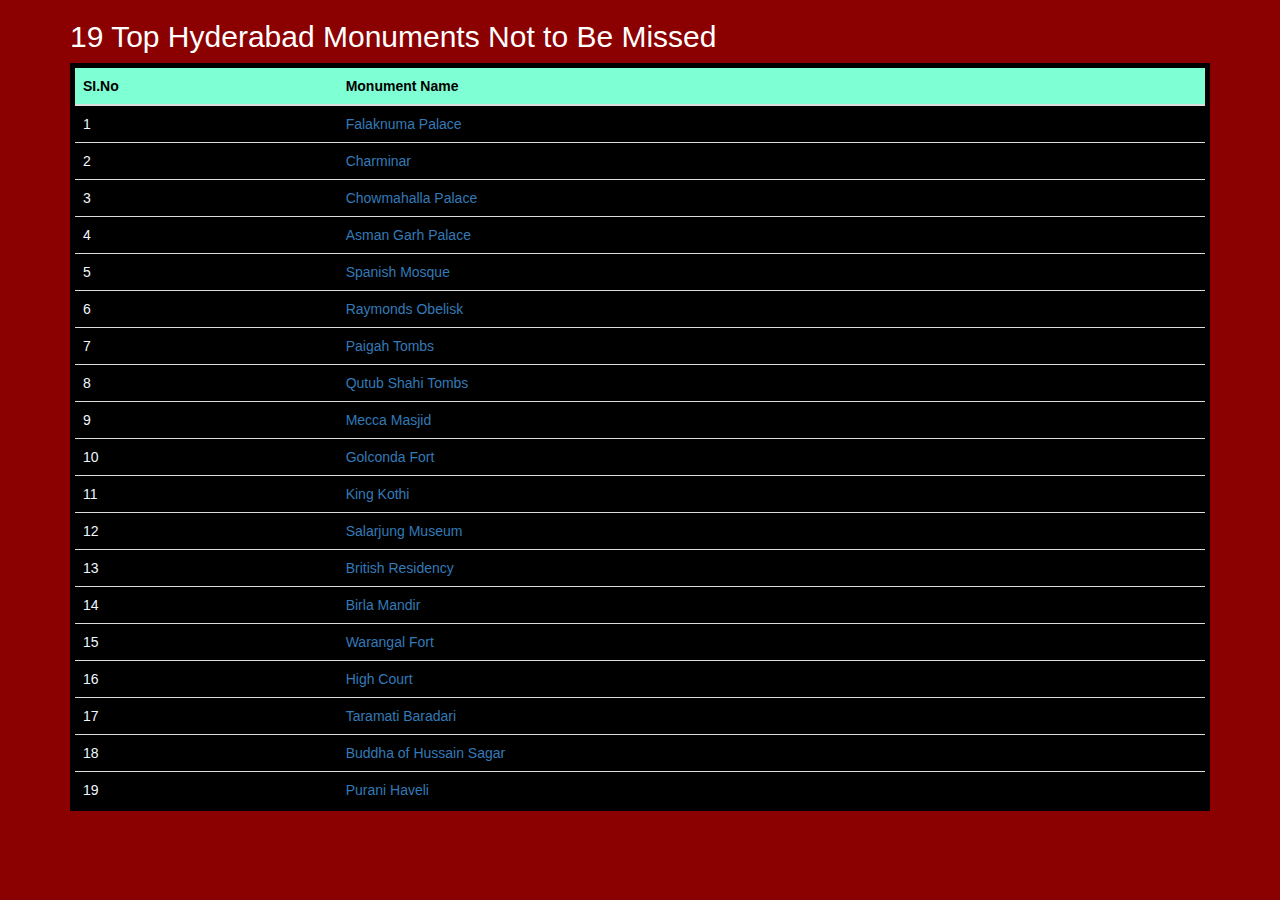
<file: project/hyd.html>
<!DOCTYPE html>
<html lang="en">
<head>
    <meta charset="UTF-8">
    <meta http-equiv="X-UA-Compatible" content="IE=edge">
    <meta name="viewport" content="width=device-width, initial-scale=1.0">
    <title>Document</title>
    <link rel="stylesheet" href="https://maxcdn.bootstrapcdn.com/bootstrap/3.4.1/css/bootstrap.min.css">
  <script src="https://ajax.googleapis.com/ajax/libs/jquery/3.6.0/jquery.min.js"></script>
  <script src="https://maxcdn.bootstrapcdn.com/bootstrap/3.4.1/js/bootstrap.min.js"></script>
  <style>
    body{
        background-color: darkred;

    }
    #idtable{
        background-color:black;
        color: aliceblue;
        border: 5px solid black;
    }
    .container h2{
        color: white;
    }
    #idtable tr:hover{
        background-color: lightsalmon;
        color: black;

    }
    td{
        text-decoration: none;
    }
    thead{
        background-color: aquamarine;
        color: black;
    }
    </style>
</head>
<body>
<div class="container">
  <h2>19 Top Hyderabad Monuments Not to Be Missed</h2>          
  <table class="table table-hover" id="idtable">
    <thead>
      <tr>
        <th>SI.No</th>
        <th>Monument Name</th>
      </tr>
    </thead>
    <tbody>
      <tr>
        <td>1</td>
        <td><a href="falak.html">Falaknuma Palace</a></td>
      </tr>
      <tr>
        <td>2</td>
        <td><a href="">Charminar</a></td>
      </tr><tr>
        <td>3</td>
        <td><a href="">Chowmahalla Palace</a></td>
      </tr><tr>
        <td>4</td>
        <td><a href="">Asman Garh Palace</a></td>
      </tr>
      <tr>
        <td>5</td>
        <td><a href="">Spanish Mosque</a></td>
      </tr><tr>
        <td>6</td>
        <td><a href="">Raymonds Obelisk</a></td>
      </tr><tr>
        <td>7</td>
        <td><a href="">Paigah Tombs</a></td>
      </tr><tr>
        <td>8</td>
        <td><a href="">Qutub Shahi Tombs</a></td>
      </tr><tr>
        <td>9</td>
        <td><a href="">Mecca Masjid</a></td>
      </tr><tr>
        <td>10</td>
        <td><a href="">Golconda Fort</a></td>
      </tr><tr>
        <td>11</td>
        <td><a href="">King Kothi</a></td>
      </tr><tr>
        <td>12</td>
        <td><a href="">Salarjung Museum</a></td>
      </tr><tr>
        <td>13</td>
        <td><a href="">British Residency</a></td>
      </tr><tr>
        <td>14</td>
        <td><a href="">Birla Mandir </a></td>
      </tr><tr>
        <td>15</td>
        <td><a href="">Warangal Fort</a></td>
      </tr><tr>
        <td>16</td>
        <td><a href="">High Court</a></td>
      </tr><tr>
        <td>17</td>
        <td><a href="">Taramati Baradari</a></td>
      </tr><tr>
        <td>18</td>
        <td><a href="">Buddha of Hussain Sagar</a></td>
      </tr><tr>
        <td>19</td>
        <td><a href="">Purani Haveli</a></td>
      </tr><tr>
    </tbody>
  </table>
</div>

</body>
</html>
</file>
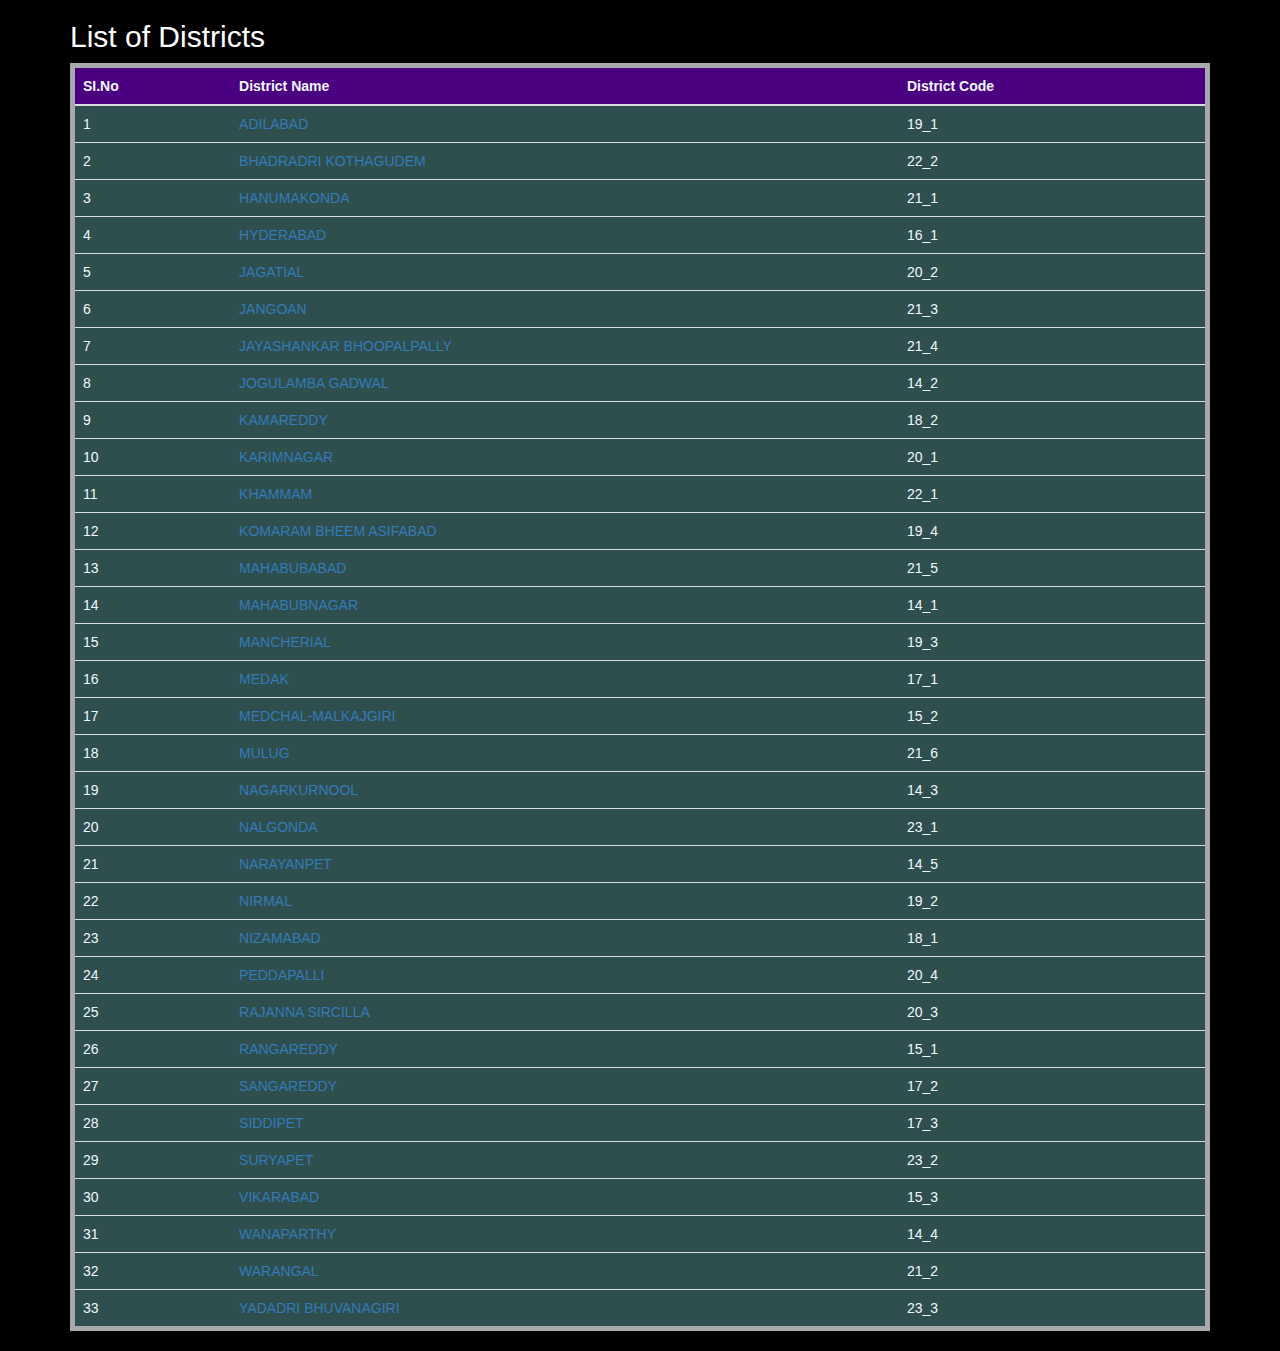
<file: project/telanDist.html>
<!DOCTYPE html>
<html lang="en">
<head>
    <meta charset="UTF-8">
    <meta http-equiv="X-UA-Compatible" content="IE=edge">
    <meta name="viewport" content="width=device-width, initial-scale=1.0">
    <title>Document</title>
    <link rel="stylesheet" href="https://maxcdn.bootstrapcdn.com/bootstrap/3.4.1/css/bootstrap.min.css">
  <script src="https://ajax.googleapis.com/ajax/libs/jquery/3.6.0/jquery.min.js"></script>
  <script src="https://maxcdn.bootstrapcdn.com/bootstrap/3.4.1/js/bootstrap.min.js"></script>
  <style>
    body{
        background-color: black;

    }
    #idtable{
        background-color:darkslategrey;
        color: aliceblue;
        border: 5px solid darkgrey;
    }
    .container h2{
        color: white;
    }
    #idtable tr:hover{
        background-color: aquamarine;
        color: black;

    }
    td{
        text-decoration: none;
    }
    thead{
        background-color: indigo;
    }
    </style>
</head>
<body>
<div class="container">
  <h2>List of Districts</h2>          
  <table class="table table-hover" id="idtable">
    <thead>
      <tr>
        <th>SI.No</th>
        <th>District Name</th>
        <th>District Code</th>
      </tr>
    </thead>
    <tbody>
      <tr>
        <td>1</td>
        <td><a href="">ADILABAD</a></td>
        <td>19_1</td>
      </tr>
      <tr>
        <td>2</td>
        <td><a href="">BHADRADRI KOTHAGUDEM</a></td>
        <td>22_2</td>
      </tr><tr>
        <td>3</td>
        <td><a href="">HANUMAKONDA</a></td>
        <td>21_1</td>
      </tr><tr>
        <td>4</td>
        <td><a href="hyd.html">HYDERABAD</a></td>
        <td>16_1</td>
      </tr>
      <tr>
        <td>5</td>
        <td><a href="">JAGATIAL</a></td>
        <td>20_2</td>
      </tr><tr>
        <td>6</td>
        <td><a href="">JANGOAN</a></td>
        <td>21_3</td>
      </tr><tr>
        <td>7</td>
        <td><a href="">JAYASHANKAR BHOOPALPALLY</a></td>
        <td>21_4</td>
      </tr><tr>
        <td>8</td>
        <td><a href="">JOGULAMBA GADWAL</a></td>
        <td>14_2</td>
      </tr><tr>
        <td>9</td>
        <td><a href="">KAMAREDDY</a></td>
        <td>18_2</td>
      </tr><tr>
        <td>10</td>
        <td><a href="">KARIMNAGAR</a></td>
        <td>20_1</td>
      </tr><tr>
        <td>11</td>
        <td><a href="">KHAMMAM</a></td>
        <td>22_1</td>
      </tr><tr>
        <td>12</td>
        <td><a href="">KOMARAM BHEEM ASIFABAD</a></td>
        <td>19_4</td>
      </tr><tr>
        <td>13</td>
        <td><a href="">MAHABUBABAD</a></td>
        <td>21_5</td>
      </tr><tr>
        <td>14</td>
        <td><a href="">MAHABUBNAGAR</a></td>
        <td>14_1</td>
      </tr><tr>
        <td>15</td>
        <td><a href="">MANCHERIAL</a></td>
        <td>19_3</td>
      </tr><tr>
        <td>16</td>
        <td><a href="">MEDAK</a></td>
        <td>17_1</td>
      </tr><tr>
        <td>17</td>
        <td><a href="">MEDCHAL-MALKAJGIRI</a></td>
        <td>15_2</td>
      </tr><tr>
        <td>18</td>
        <td><a href="">MULUG</a></td>
        <td>21_6</td>
      </tr><tr>
        <td>19</td>
        <td><a href="">NAGARKURNOOL</a></td>
        <td>14_3</td>
      </tr><tr>
        <td>20</td>
        <td><a href="">NALGONDA</a></td>
        <td>23_1</td>
      </tr><tr>
        <td>21</td>
        <td><a href="">NARAYANPET</a></td>
        <td>14_5</td>
      </tr><tr>
        <td>22</td>
        <td><a href="">NIRMAL</a></td>
        <td>19_2</td>
      </tr><tr>
        <td>23</td>
        <td><a href="">NIZAMABAD</a></td>
        <td>18_1</td>
      </tr><tr>
        <td>24</td>
        <td><a href="">PEDDAPALLI</a></td>
        <td>20_4</td>
      </tr><tr>
        <td>25</td>
        <td><a href="">RAJANNA SIRCILLA</a></td>
        <td>20_3</td>
      </tr><tr>
        <td>26</td>
        <td><a href="">RANGAREDDY</a></td>
        <td>15_1</td>
      </tr><tr>
        <td>27</td>
        <td><a href="">SANGAREDDY</a></td>
        <td>17_2</td>
      </tr><tr>
        <td>28</td>
        <td><a href="">SIDDIPET</a></td>
        <td>17_3</td>
      </tr>
      <tr>
        <td>29</td>
        <td><a href="">SURYAPET</a></td>
        <td>23_2</td>
      </tr>
      <tr>
        <td>30</td>
        <td><a href="">VIKARABAD</a></td>
        <td>15_3</td>
      </tr><tr>
        <td>31</td>
        <td><a href="">WANAPARTHY</a></td>
        <td>14_4</td>
      </tr><tr>
        <td>32</td>
        <td><a href="">WARANGAL</a></td>
        <td>21_2</td>
      </tr><tr>
        <td>33</td>
        <td><a href="">YADADRI BHUVANAGIRI</a></td>
        <td>23_3</td>
      </tr>
    </tbody>
  </table>
</div>

</body>
</html>
</file>
